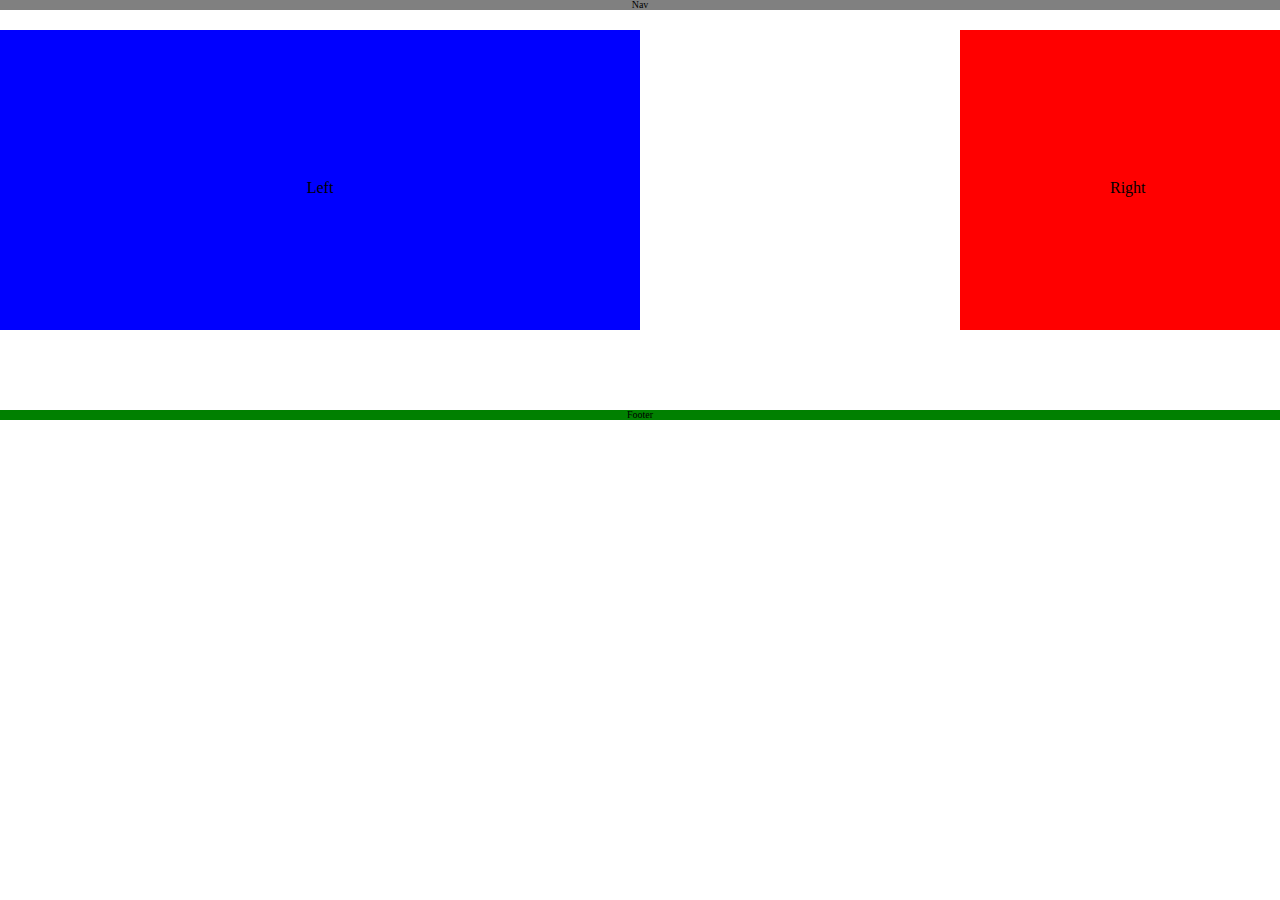
<file: CSS_Assessment/index.html>
<html lang="en">

<head>
  <meta charset="UTF-8">
  <meta name="viewport" content="width=device-width, initial-scale=1.0">
  <meta http-equiv="X-UA-Compatible" content="ie=edge">
  <title>Document</title>
  <link rel="stylesheet" href="reset.css">
  <link rel="stylesheet" href="style.css">
</head>
<body>
<header>
    <h4>
        Nav
    </h4>
</header>
<section id="left">
Left
</section>
<section id="right">
Right

</section>
<section>
<footer>
    Footer
</footer>
</section>





</body>
</html>
</file>
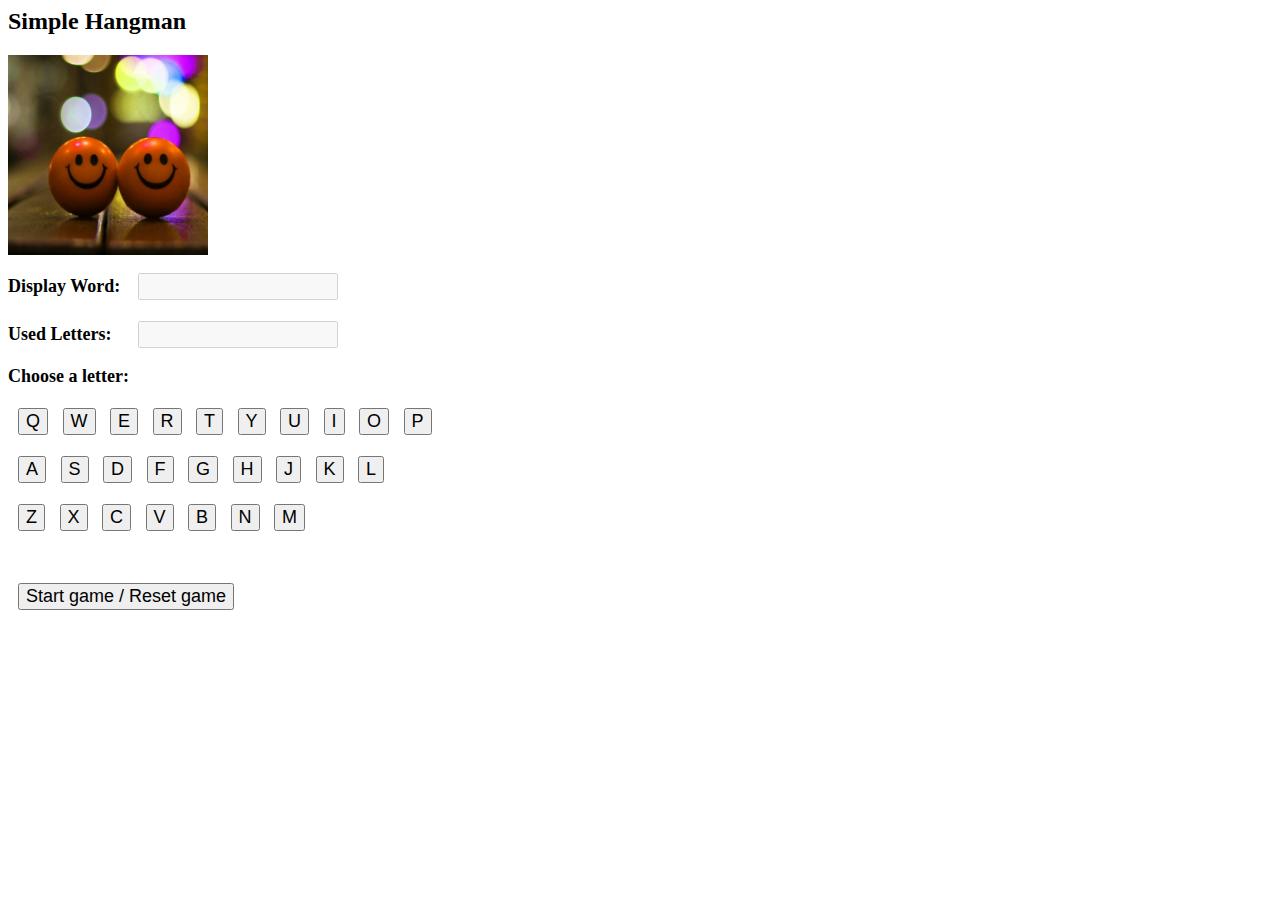
<file: Module-2_Assessment/index.html>
<html lang="en">

    <head>
      <meta charset="UTF-8">
      <meta name="viewport" content="width=device-width, initial-scale=1.0">
      <meta http-equiv="X-UA-Compatible" content="ie=edge">
      <title>Hangman</title>
      <link rel="stylesheet"  type= "text/css" href="assets/css/style.css">
      <link rel = "stylesheet" type = "text/javascript" href = "assets/javascript/game.js">
   
        
    </head>
    <body onLoad="reset(); return true;">
 
        
        <h2>Simple Hangman</h2>
         
        <p>
            <img src="assets/images/smiley.jpg" height="125" width="75" name="hm">
        </p>
         
        <form name="game">
            <p style="font-weight:bold; font-size:18px;">
                Display Word: &nbsp;&nbsp;&nbsp;<input type="text" style="cursor:no-drop; width:200px; font-size:18px;" name="displayWord" disabled />
                <br />
                <br />
                Used Letters: &nbsp;&nbsp;&nbsp;&nbsp;&nbsp;<input type="text" style="cursor:no-drop; width:200px; font-size:18px;" name="usedLetters" disabled />
            </p>
        </form>
         
        <p style="font-weight:bold; font-size:18px;">
         
        <label>Choose a letter:</label>
         
        <br />
        <br />
         
        <a href="javascript:selectLetter('Q');"><input type="button" style="cursor:pointer; margin-left: 10px; font-size:18px;" value="Q"></a>
        <a href="javascript:selectLetter('W');"><input type="button" style="cursor:pointer; margin-left: 10px; font-size:18px;" value="W"></a>
        <a href="javascript:selectLetter('E');"><input type="button" style="cursor:pointer; margin-left: 10px; font-size:18px;" value="E"></a>
        <a href="javascript:selectLetter('R');"><input type="button" style="cursor:pointer; margin-left: 10px; font-size:18px;" value="R"></a>
        <a href="javascript:selectLetter('T');"><input type="button" style="cursor:pointer; margin-left: 10px; font-size:18px;" value="T"></a>
        <a href="javascript:selectLetter('Y');"><input type="button" style="cursor:pointer; margin-left: 10px; font-size:18px;" value="Y"></a>
        <a href="javascript:selectLetter('U');"><input type="button" style="cursor:pointer; margin-left: 10px; font-size:18px;" value="U"></a>
        <a href="javascript:selectLetter('I');"><input type="button" style="cursor:pointer; margin-left: 10px; font-size:18px;" value="I"></a>
        <a href="javascript:selectLetter('O');"><input type="button" style="cursor:pointer; margin-left: 10px; font-size:18px;" value="O"></a>
        <a href="javascript:selectLetter('P');"><input type="button" style="cursor:pointer; margin-left: 10px; font-size:18px;" value="P"></a>
        <br />
        <br />
        <a href="javascript:selectLetter('A');"><input type="button" style="cursor:pointer; margin-left: 10px; font-size:18px;" value="A"></a>
        <a href="javascript:selectLetter('S');"><input type="button" style="cursor:pointer; margin-left: 10px; font-size:18px;" value="S"></a>
        <a href="javascript:selectLetter('D');"><input type="button" style="cursor:pointer; margin-left: 10px; font-size:18px;" value="D"></a>
        <a href="javascript:selectLetter('F');"><input type="button" style="cursor:pointer; margin-left: 10px; font-size:18px;" value="F"></a>
        <a href="javascript:selectLetter('G');"><input type="button" style="cursor:pointer; margin-left: 10px; font-size:18px;" value="G"></a>
        <a href="javascript:selectLetter('H');"><input type="button" style="cursor:pointer; margin-left: 10px; font-size:18px;" value="H"></a>
        <a href="javascript:selectLetter('J');"><input type="button" style="cursor:pointer; margin-left: 10px; font-size:18px;" value="J"></a>
        <a href="javascript:selectLetter('K');"><input type="button" style="cursor:pointer; margin-left: 10px; font-size:18px;" value="K"></a>
        <a href="javascript:selectLetter('L');"><input type="button" style="cursor:pointer; margin-left: 10px; font-size:18px;" value="L"></a>
        <br />
        <br />
        <a href="javascript:selectLetter('Z');"><input type="button" style="cursor:pointer; margin-left: 10px; font-size:18px;" value="Z"></a>
        <a href="javascript:selectLetter('X');"><input type="button" style="cursor:pointer; margin-left: 10px; font-size:18px;" value="X"></a>
        <a href="javascript:selectLetter('C');"><input type="button" style="cursor:pointer; margin-left: 10px; font-size:18px;" value="C"></a>
        <a href="javascript:selectLetter('V');"><input type="button" style="cursor:pointer; margin-left: 10px; font-size:18px;" value="V"></a>
        <a href="javascript:selectLetter('B');"><input type="button" style="cursor:pointer; margin-left: 10px; font-size:18px;" value="B"></a>
        <a href="javascript:selectLetter('N');"><input type="button" style="cursor:pointer; margin-left: 10px; font-size:18px;" value="N"></a>
        <a href="javascript:selectLetter('M');"><input type="button" style="cursor:pointer; margin-left: 10px; font-size:18px;" value="M"></a>
         
        </p>
         
        <br />
         
        <p>
        <a href="javascript:reset()"><input type="button" style="cursor:pointer; margin-left: 10px; font-size:18px;" value="Start game / Reset game"></a>
        </p>
        
         
        </body>
</html>
</file>
<file: CSS_Assessment/style.css>
header{
width:100%;
background-color: gray;
font-size:10px;
text-align:center;
margin-bottom:20px;

}
#left{
    box-sizing: border-box;
    background-color:blue;
    width:50%;
    height:300px;
    float:left;
    text-align:center;
    padding:150px
}
#right{
box-sizing: border-box;
background-color: red;
width:25%;
height:300px;
float:right;
text-align:center;
padding:150px;

}
footer{
width:100%;
background-color:green;
font-size: 10px;
text-align:center;
margin-top:400px;
}
</file>
<file: Module-2_Assessment/assets/css/style.css>
#wrapper{
    width: 400px;
    height: 650px;
    margin: 0 auto;
}

#hangmancanvas{
    border: 1px solid black;
}
img{
    width: 200px;
    height: 200px;
}
</file>
